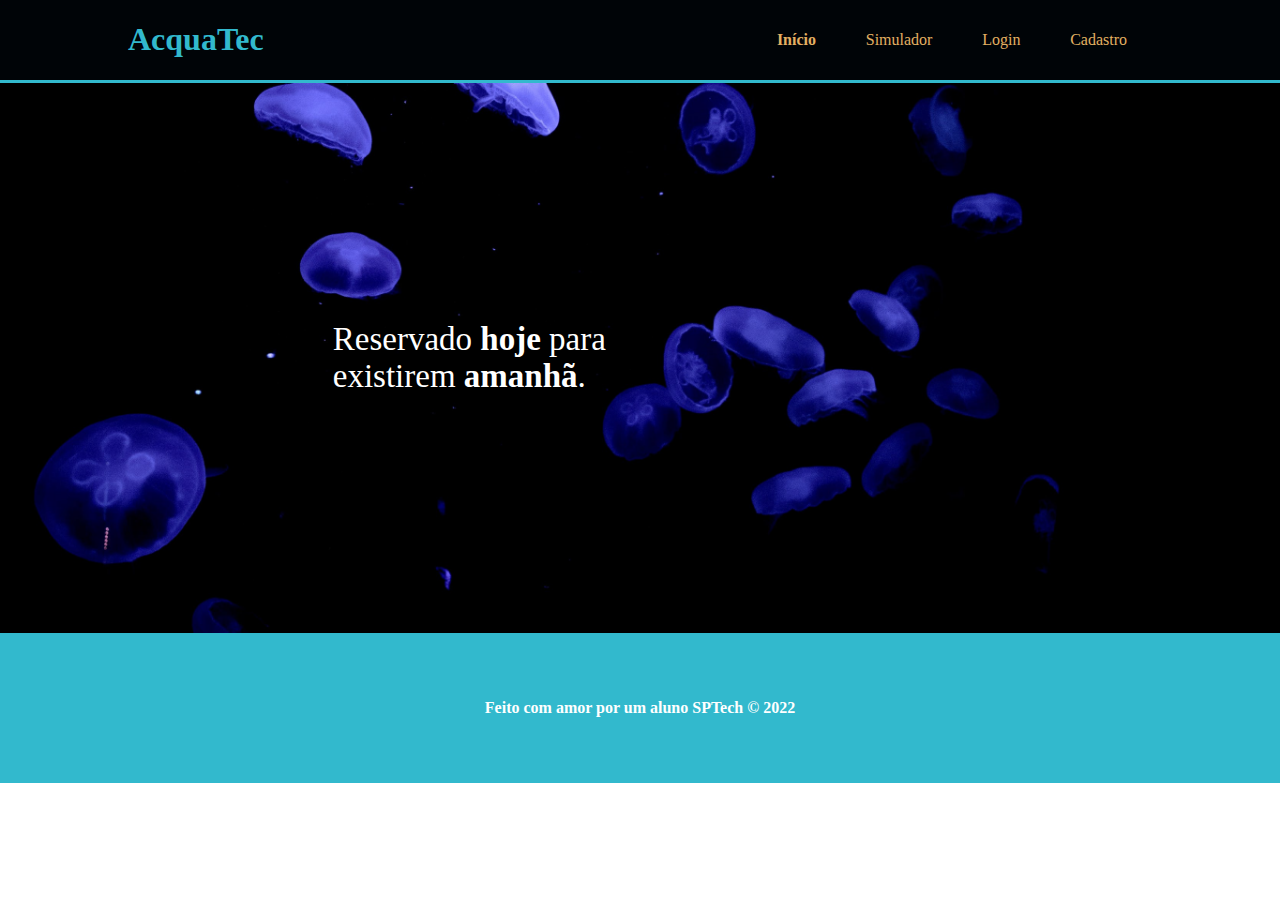
<file: index.html>
<!DOCTYPE html>
<html lang="en">
<head>
  <meta charset="UTF-8">
  <meta http-equiv="X-UA-Compatible" content="IE=edge">
  <meta name="viewport" content="width=device-width, initial-scale=1.0">
  <title>AcquaTec</title>
  <link rel="stylesheet" href="style.css">
</head>
<body>
  <div class="header">
    <div class="container">
      <h1>AcquaTec</h1>
      <ul class="navbar">
        <li class="agora"><a href="#">Início</a></li>
        <li><a href="#">Simulador</a></li>
        <li><a href="login.html">Login</a></li>
        <li><a href="#">Cadastro</a></li>
      </ul>
    </div>
  </div>
  <div class="banner">
      <div class="container">
         <p>Reservado <b>hoje</b>  para existirem <b>amanhã</b>.</p> 
      </div>
      <div class="footer">
        <div class="container">
           <h4>Feito com amor por um aluno SPTech &copy; 2022</h4> 
        </div>
  </div>

</body>
</html>
</file>
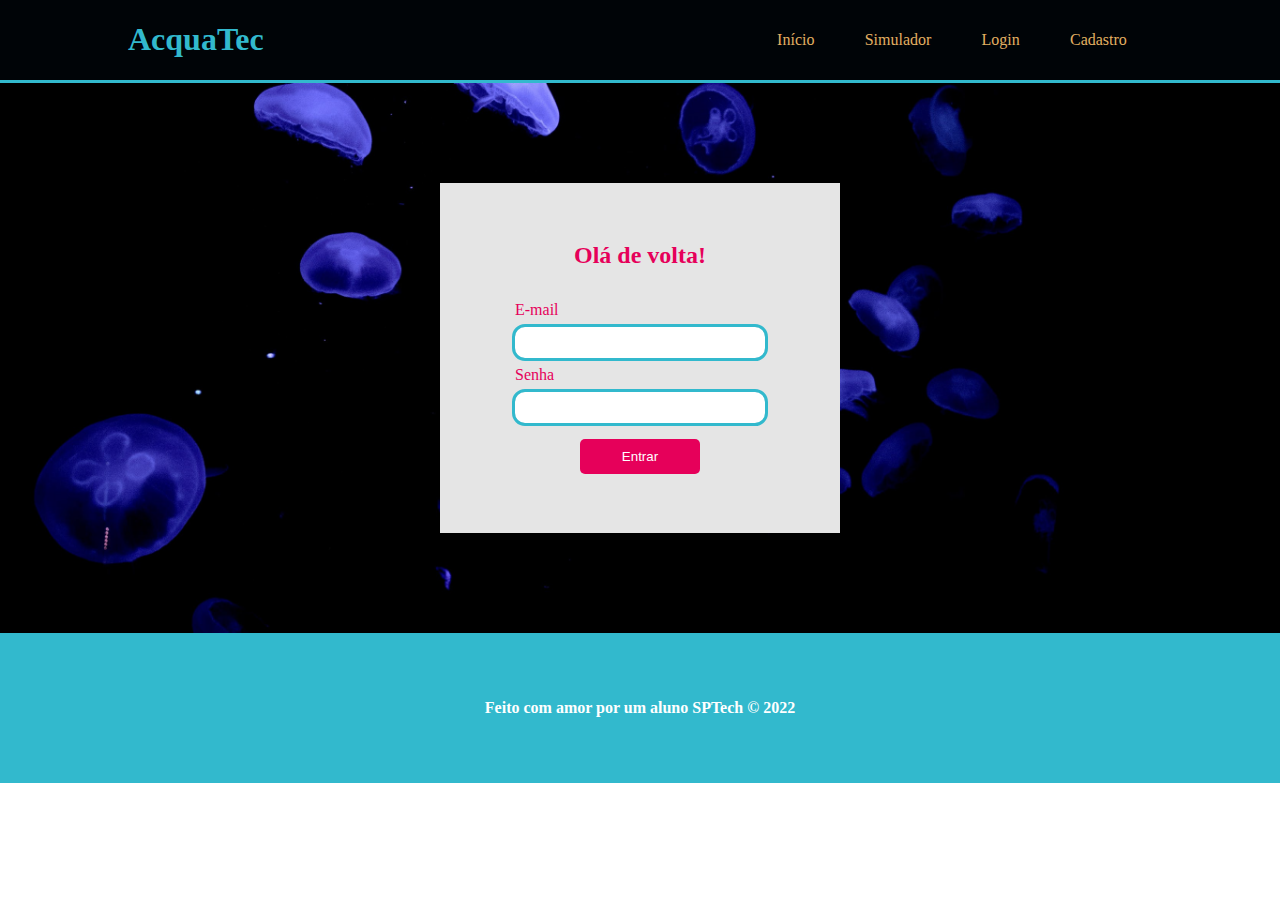
<file: login.html>
<!DOCTYPE html>
<html lang="pt">
<head>
    <meta charset="UTF-8">
    <meta http-equiv="X-UA-Compatible" content="IE=edge">
    <meta name="viewport" content="width=device-width, initial-scale=1.0">
    <title>AcquaTec | Login</title>
    <link rel="stylesheet" href="style.css">
    <link rel="preconnect" href="https://fonts.googleapis.com">
<link rel="preconnect" href="https://fonts.gstatic.com" crossorigin>
<link href="https://fonts.googleapis.com/css2?family=Exo+2:wght@100&display=swap" rel="stylesheet">
</head>
<body>
    <div class="header">
        <div class="container ">
          <h1>AcquaTec</h1>
          <ul class="navbar">
            <li><a href="index.html">Início</a></li>
            <li><a href="#">Simulador</a></li>
            <li><a href="agora">Login</a></li>
            <li><a href="#">Cadastro</a></li>
          </ul>
        </div>
      </div>
      <div class="banner">
          <div class="container login">
            <div class="card">
                <h2>Olá de volta!</h2>
                <form >
                    <label for="emailInput">E-mail</label>
                    <input type="text" id="emailInput">
                    <label for="senhaInput">Senha</label>
                    <input type="password" id="senhaInput">
                    <button type="button" >Entrar</button>
                </form>
            </div>
          </div>
          <div class="footer">
            <div class="container">
               <h4>Feito com amor por um aluno SPTech &copy; 2022</h4> 
            </div>
      </div>
    
</body>
</html>
</file>
<file: style.css>
body{
    padding:0;
    margin:0;
    font-family: 'Barlow' sans-serif;


}
.header{
    background-color: #000407;
    color: #32B9CD;
    border-bottom: 3px solid #32B9CD;
    
}
.container{
    width: 80%;
    margin:0 auto;
    

}

.header .container{
display: flex;
justify-content: space-between;
}

.navbar{
width: 400px;
display: flex;
list-style: none;
justify-content: space-around;
align-items: center;
}

.navbar a{
text-decoration: none;
color: #E3B062;

}
.agora{
font-weight: 900;

}

.banner{
 background-image: url('bg-jelly-fish-para_outras_pags.png');
background-size: cover;
}

.banner .container{
height: 550px;
display: flex;
color: white;
align-items: center;


}

.banner p{
font-size: 33px;
width: 290px;
margin-left: 20%;


}

.banner .container.login{
    justify-content: center;
}

.footer{
background-color: #32B9CD;
color: white;

}
.footer .container{
    display: flex;
    height: 150px;
    align-items: center;
    justify-content: center;

}

.card{
background-color: #E5E5E5;
color: #E6005A;
width: 400PX;
height: 350px;
display: flex;
flex-direction: column;
align-items: center;
justify-content: center;

}
.card h2{
margin: 0;

}

form{
display: flex;
flex-direction: column;
margin-top: 24px;
width: 250px;

}
form label{
margin-top: 8px;


}
form input{
margin-top: 8px;
outline: 3px solid #32B9CD;
border: 0;
padding: 8px;
border-radius: 10px;
}

form button{
margin-top: 16px;
background-color: #E6005A;
color: white;
border-radius: 5px;
padding: 10px 15px;
width: 120px;
align-self: center;
border: 0;
cursor: pointer;
}
</file>
